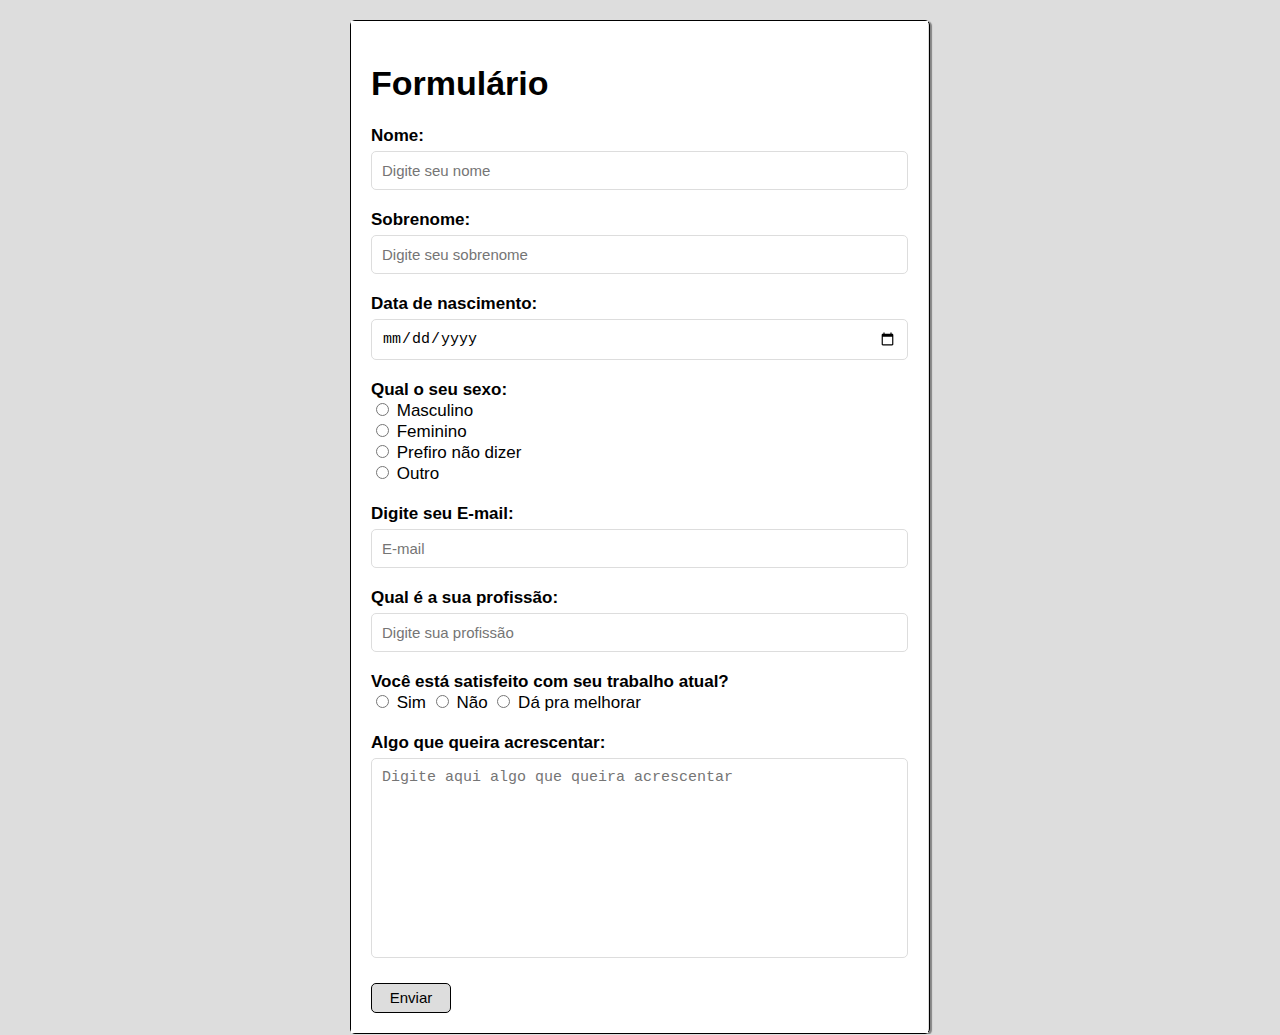
<file: index.html>
<!DOCTYPE html>
<html lang="pt-br">
<head>
    <meta charset="UTF-8">
    <meta name="viewport" content="width=device-width, initial-scale=1.0">
    <title>Formulário</title>
    <link rel="stylesheet" href="./css/style.css">
    <link rel="stylesheet" href="./css/responsivo.css">
</head>
<body>
    <div>
        <h1>Formulário</h1>

        <form action="" method="post">
            <label>
                <strong>Nome:</strong> <br>
                <input type="text" name="nome" placeholder="Digite seu nome" required> <br>
            </label>
            <label>
                <strong>Sobrenome:</strong> <br>
                <input type="text" name="sobrenome" placeholder="Digite seu sobrenome" required> <br>
            </label>
            <label>
                <strong>Data de nascimento:</strong> <br>
                <input type="date" name="idade" required> <br>
            </label>
            <label>
                <strong>Qual o seu sexo:</strong> <br>
                <input type="radio" name="sexo">
                Masculino <br>
                <input type="radio" name="sexo">
                Feminino <br>
                <input type="radio" name="sexo">
                Prefiro não dizer <br>
                <input type="radio" name="sexo">
                Outro <br>
            </label>
            <label>
                <strong>Digite seu E-mail:</strong> <br>
                <input type="email" name="email" placeholder="E-mail" required> <br>
            </label>
            <label>
                <strong>Qual é a sua profissão:</strong> <br>
                <input type="text" name="job" placeholder="Digite sua profissão"> <br>
            </label>
            <label>
                <strong>Você está satisfeito com seu trabalho atual?</strong> <br>
                <input type="radio" name="satisfeito">
                Sim
                <input type="radio" name="satisfeito"> 
                Não
                <input type="radio" name="satisfeito">
                Dá pra melhorar <br>
            </label>
            <label>
                <strong>Algo que queira acrescentar:</strong> <br>
                <textarea name="descricao" placeholder="Digite aqui algo que queira acrescentar"></textarea>
            </label>
            <button><a href="./teste.html">Enviar</a></button>
        </form>
    </div>
</body>
</html>
</file>
<file: css/style.css>
* {
    box-sizing: border-box;
}

html {
    background-color: #ddd;
}

body {
    width: 580px;
    font-size: 17px;
    display: flex; 
    font-family: Arial, Helvetica, sans-serif;
    border: 1px solid #000;
    border-radius: 5px;
    margin: 20px auto 0px auto;
    box-shadow: 2px 1px 1px rgba(0, 0, 0, 0.4);
}

div {
    padding: 20px;
    background-color: #fff;
}

label {
    display: block;
    margin-bottom: 20px;
}

input[type=text], [type=email], [type=date], textarea {
    padding: 10px;
    width: 537px;
    font-size: 15px;
    border: 1px solid #ddd ;
    outline: 0;
    margin-top: 5px;
    border-radius: 5px;
}



textarea {
    height: 200px;
    resize: none;
}

button {
    border: 1px solid #000;
    border-radius: 5px;
    background-color: #ddd;
    width: 80px;
    height: 30px;
    font-size: 15px;
}

button:hover {
    background-color: #ccc;
}

a {
    text-decoration: none;
    color: #000;
}
</file>
<file: css/responsivo.css>
@media (max-width: 605px) {
    body {
        width: 450px;
        margin: 10px auto 0px auto;
    }
    input[type=text], [type=email], [type=date], textarea {
        width: 407px;
    }
}

@media (max-width: 480px) {
    body {
        width: 320px;
        margin: 5px auto 0px auto;
    }
    input[type=text], [type=email], [type=date], textarea {
        width: 277px;
    }

}

@media (max-width: 360px) {
    body {
        width: 280px;
        margin: 4px auto 0px auto;
    }
    input[type=text], [type=email], [type=date], textarea {
        width: 237px;
    }
}
</file>
